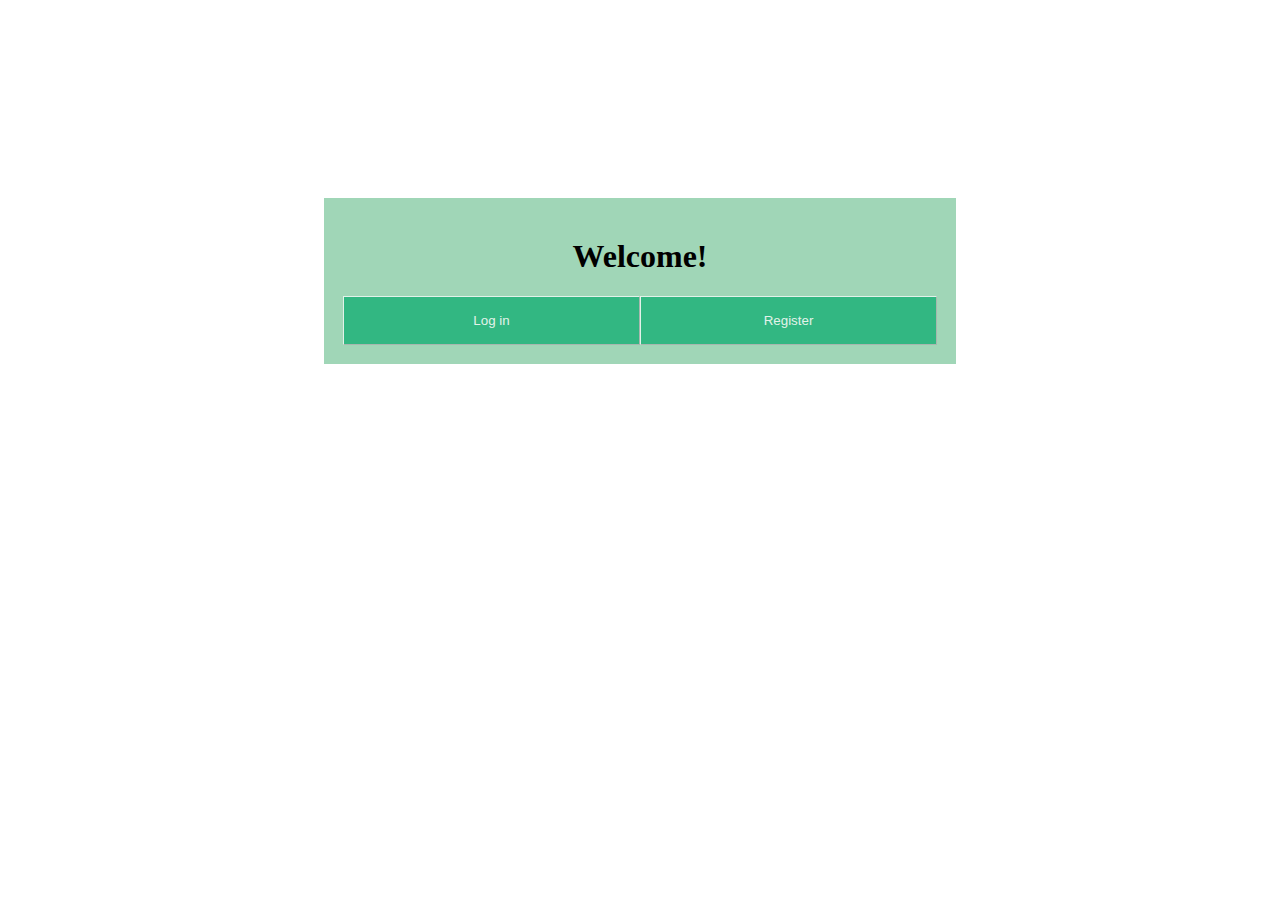
<file: Assignments_JavaScript/assignment_1115/index.html>
<!DOCTYPE html>
<html lang="en">

<head>
    <meta charset="UTF-8">
    <meta http-equiv="X-UA-Compatible" content="IE=edge">
    <meta name="viewport" content="width=device-width, initial-scale=1.0">
    <title>ToDoApp</title>
    <link rel="stylesheet" href="css/style.css" />
</head>

<body>
    <div class="menu">
        <div class="container">
            <div>
                <h1>Welcome!</h1>
            </div>
            <div class="menuChoices">
                <button type="button" id="login">Log in</button>
                <button type="button" id="register">Register</button>
            </div>
        </div>
    </div>
    <script src="js/script.js"></script>
</body>

</html>
</file>
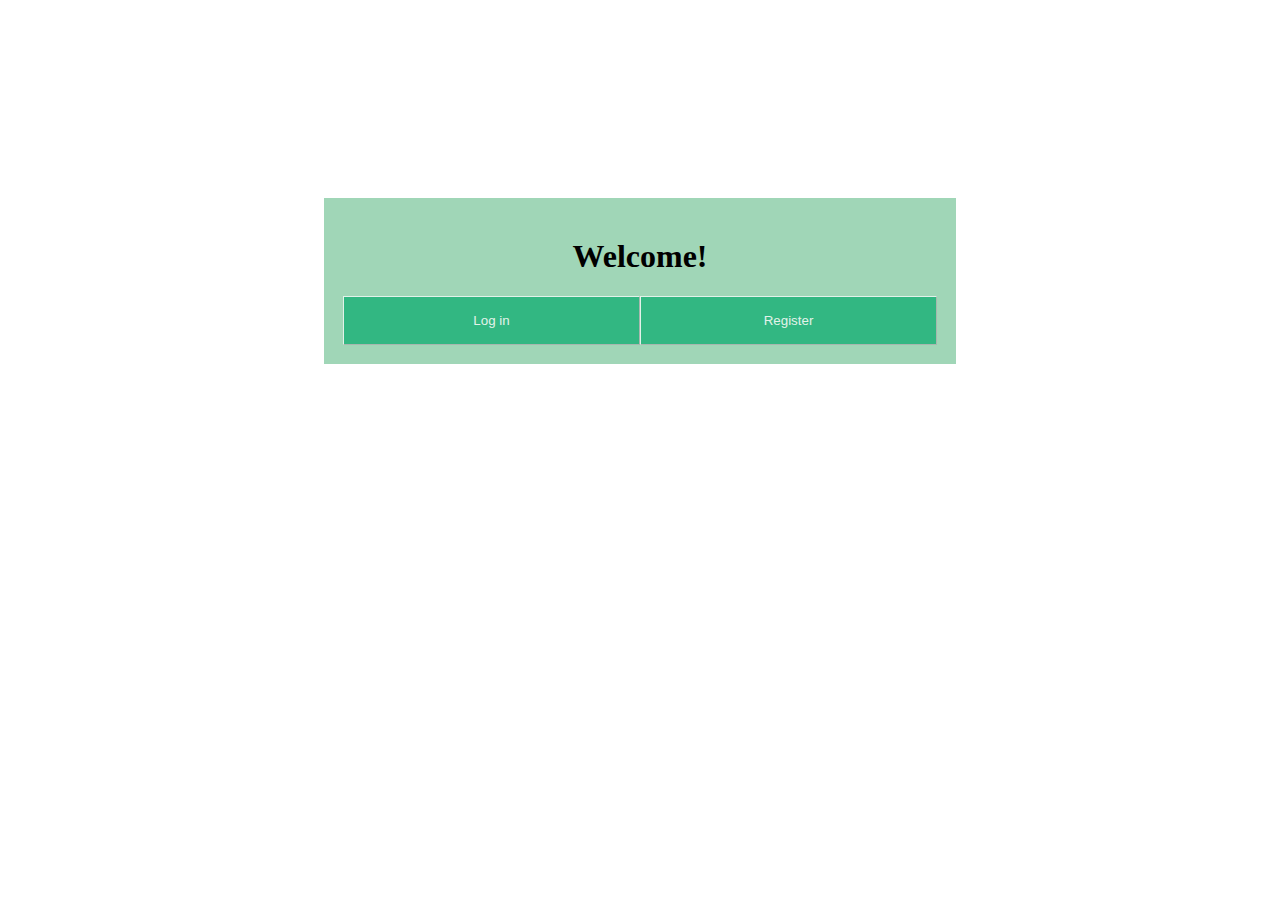
<file: FinalAssignment/GenealogyTree_FE/index.html>
<!DOCTYPE html>
<html lang="en">

<head>
    <meta charset="UTF-8">
    <meta http-equiv="X-UA-Compatible" content="IE=edge">
    <meta name="viewport" content="width=device-width, initial-scale=1.0">
    <title>GenealogyTree</title>
    <link rel="stylesheet" href="css/style.css" />
</head>

<body>
    <div class="menu">
        <div class="container">
            <div>
                <h1>Welcome!</h1>
            </div>
            <div class="menuChoices">
                <button type="button" id="login">Log in</button>
                <button type="button" id="register">Register</button>
            </div>
        </div>
    </div>
    <script src="js/script.js"></script>
</body>

</html>
</file>
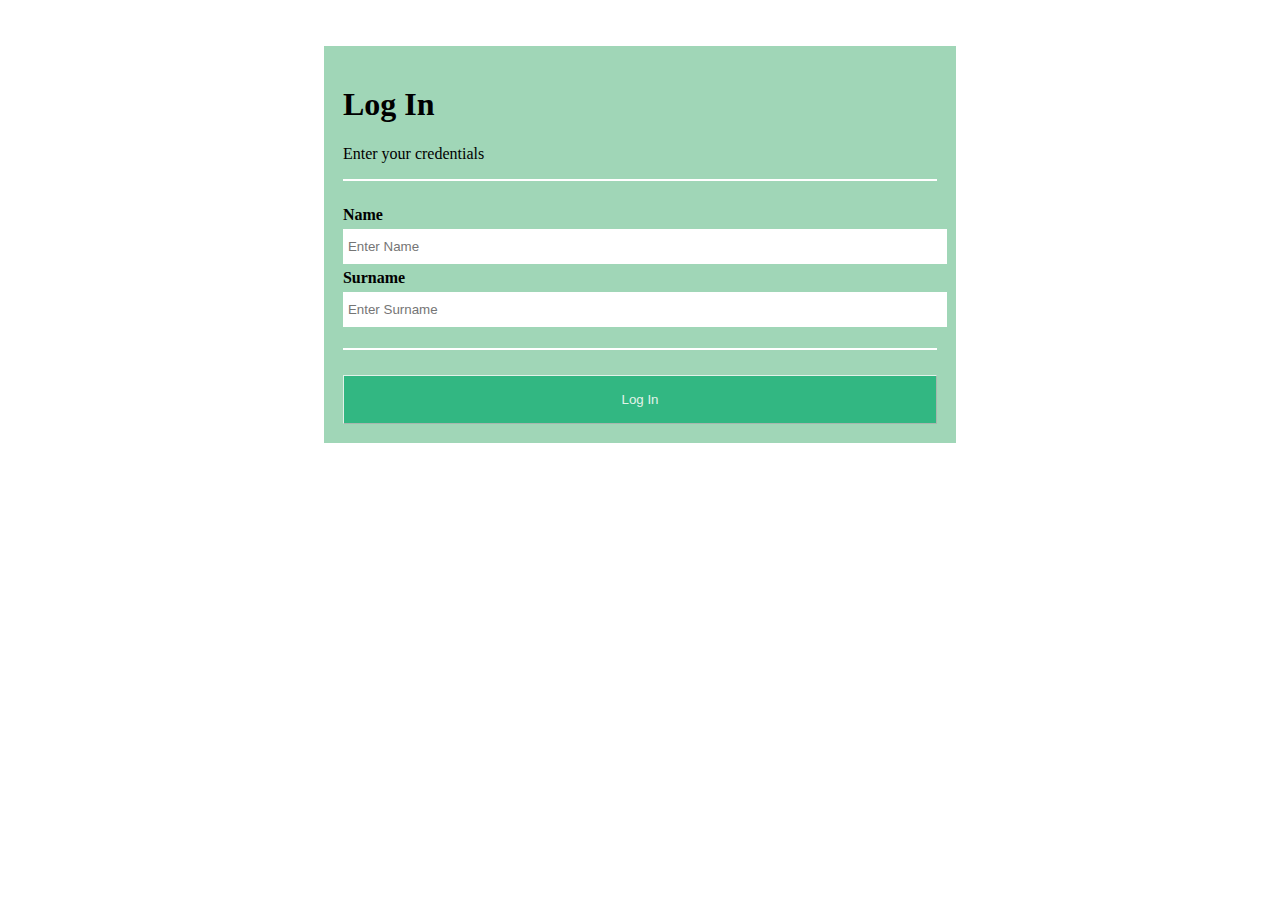
<file: Assignments_JavaScript/assignment_1115/login-form/index.html>
<!DOCTYPE html>
<html lang="en">

<head>
    <meta charset="UTF-8">
    <meta http-equiv="X-UA-Compatible" content="IE=edge">
    <meta name="viewport" content="width=device-width, initial-scale=1.0">
    <title>LoginForm</title>
    <link rel="stylesheet" href="css/style.css" />
</head>

<body>
    <form id="login">
        <div class="container">
            <h1>Log In</h1>
            <p>Enter your credentials</p>
            <hr>

            <label id="name-label" for="name"><b>Name</b></label>
            <input type="text" placeholder="Enter Name" name="name" id="name" required>

            <label id="surname-label" for="surname"><b>Surname</b></label>
            <input type="text" placeholder="Enter Surname" name="surname" id="surname" required>
            <p id="message"></p>
            <hr>
            <button type="submit" id="submit-login">Log In</button>
        </div>
    </form>
    <script src="js/script.js"></script>
</body>

</html>
</file>
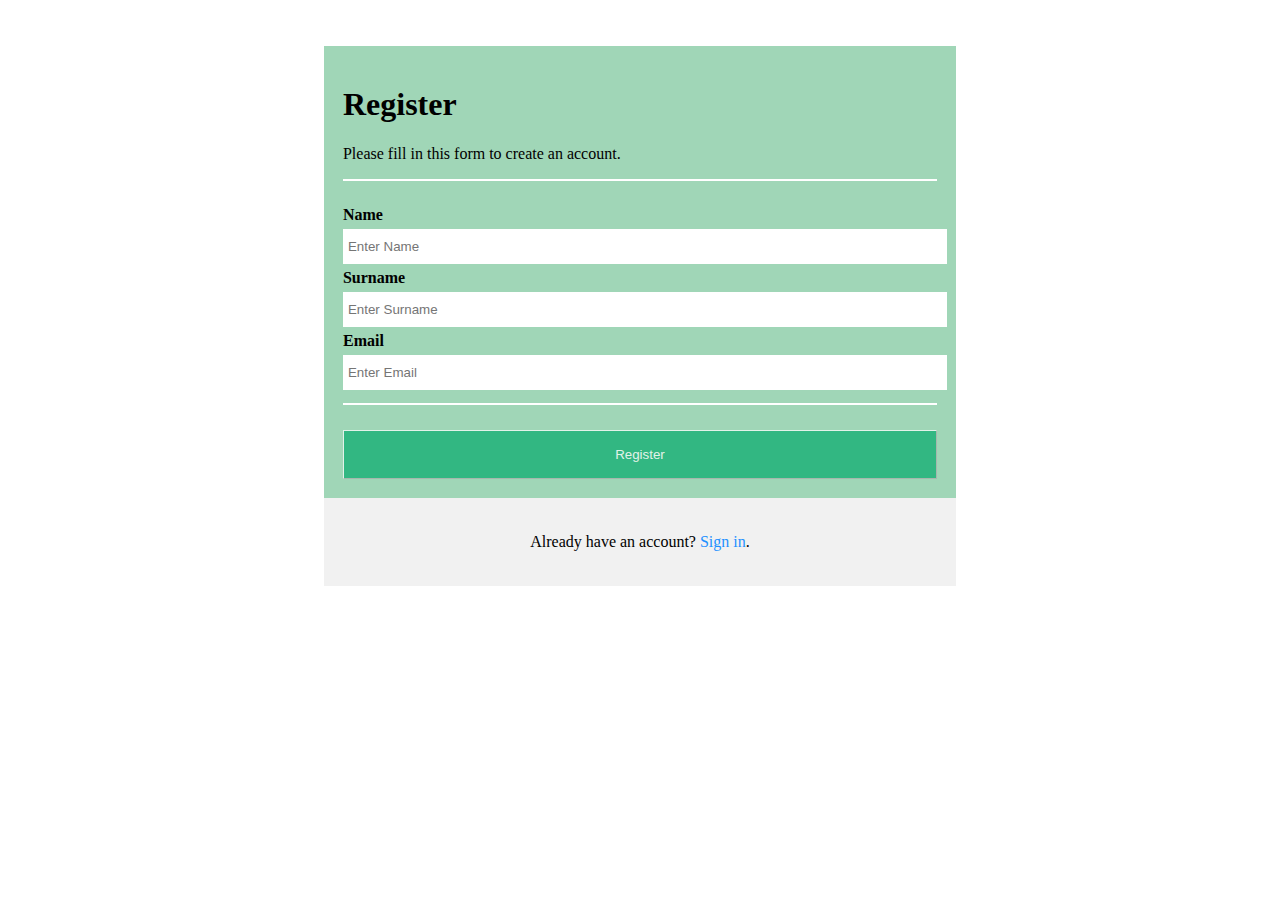
<file: Assignments_JavaScript/assignment_1115/registration-form/index.html>
<!DOCTYPE html>
<html lang="en">

<head>
    <meta charset="UTF-8">
    <meta http-equiv="X-UA-Compatible" content="IE=edge">
    <meta name="viewport" content="width=device-width, initial-scale=1.0">
    <title>RegistrationForm</title>
    <link rel="stylesheet" href="css/style.css" />
</head>

<body>
    <form id="registration">
        <div class="container">
            <h1>Register</h1>
            <p>Please fill in this form to create an account.</p>
            <hr>

            <label id="name-label" for="name"><b>Name</b></label>
            <input type="text" placeholder="Enter Name" name="name" id="name" required>

            <label id="surname-label" for="surname"><b>Surname</b></label>
            <input type="text" placeholder="Enter Surname" name="surname" id="surname" required>

            <label id="email-label" for="email"><b>Email</b></label>
            <input type="text" placeholder="Enter Email" name="email" id="email" required>
            <hr>
            <p id="message"></p>
            <button type="submit" id="register">Register</button>
        </div>

        <div class="sign-in">
            <p>Already have an account? <a class="sign-in-link">Sign in</a>.</p>
        </div>
    </form>
    <script src="js/script.js"></script>
</body>

</html>
</file>
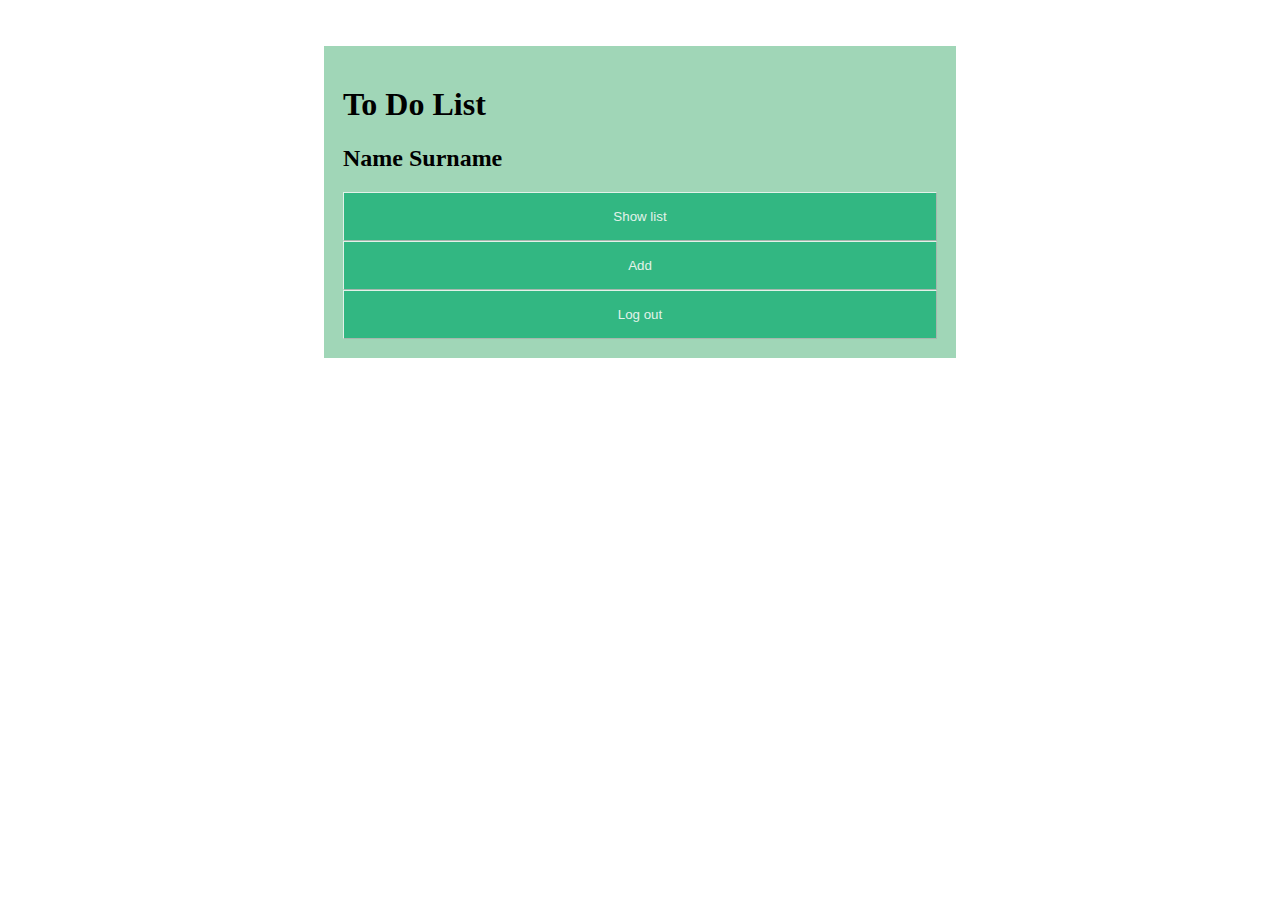
<file: Assignments_JavaScript/assignment_1115/to-do-app/index.html>
<!DOCTYPE html>
<html lang="en">

<head>
    <meta charset="UTF-8">
    <meta http-equiv="X-UA-Compatible" content="IE=edge">
    <meta name="viewport" content="width=device-width, initial-scale=1.0">
    <title>ToDo</title>
    <link rel="stylesheet" href="css/style.css" />
</head>

<body>
    <div class="to-do-box">
        <div class="container">
            <h1>To Do List</h1>
            <h2 id="nameSurname">Name Surname</h2>
            <table id="to-do-list">
            </table>
            <p id="list-message"></p>
            <button type="button" id="showList">Show list</button>
            <button type="button" id="hideList">Hide list</button>
            <form id="add-to-do-form">
                <hr>
                <label id="type-label" for="type"><b>Type</b></label>
                <input type="text" placeholder="Enter Type" name="type" id="type" required></input>
                <label id="content-label" for="content"><b>Content</b></label>
                <input type="text" placeholder="Enter Content" name="content" id="content" required></input>
                <label id="endDate-label" for="endDate"><b>End Date</b></label>
                <input type="date" placeholder="Enter End Date" name="endDate" id="endDate" required></input>
                <hr>
                <div class="form-buttons">
                    <button type="button" id="submit-button">Submit</button>
                    <button type="button" id="cancel-button">Cancel</button>
                </div>
            </form>
            <button type="button" id="add-to-do-button">Add</button>
            <button type="button" id="log-out-button">Log out</button>
        </div>
    </div>
    <script src="js/script.js"></script>
</body>

</html>
</file>
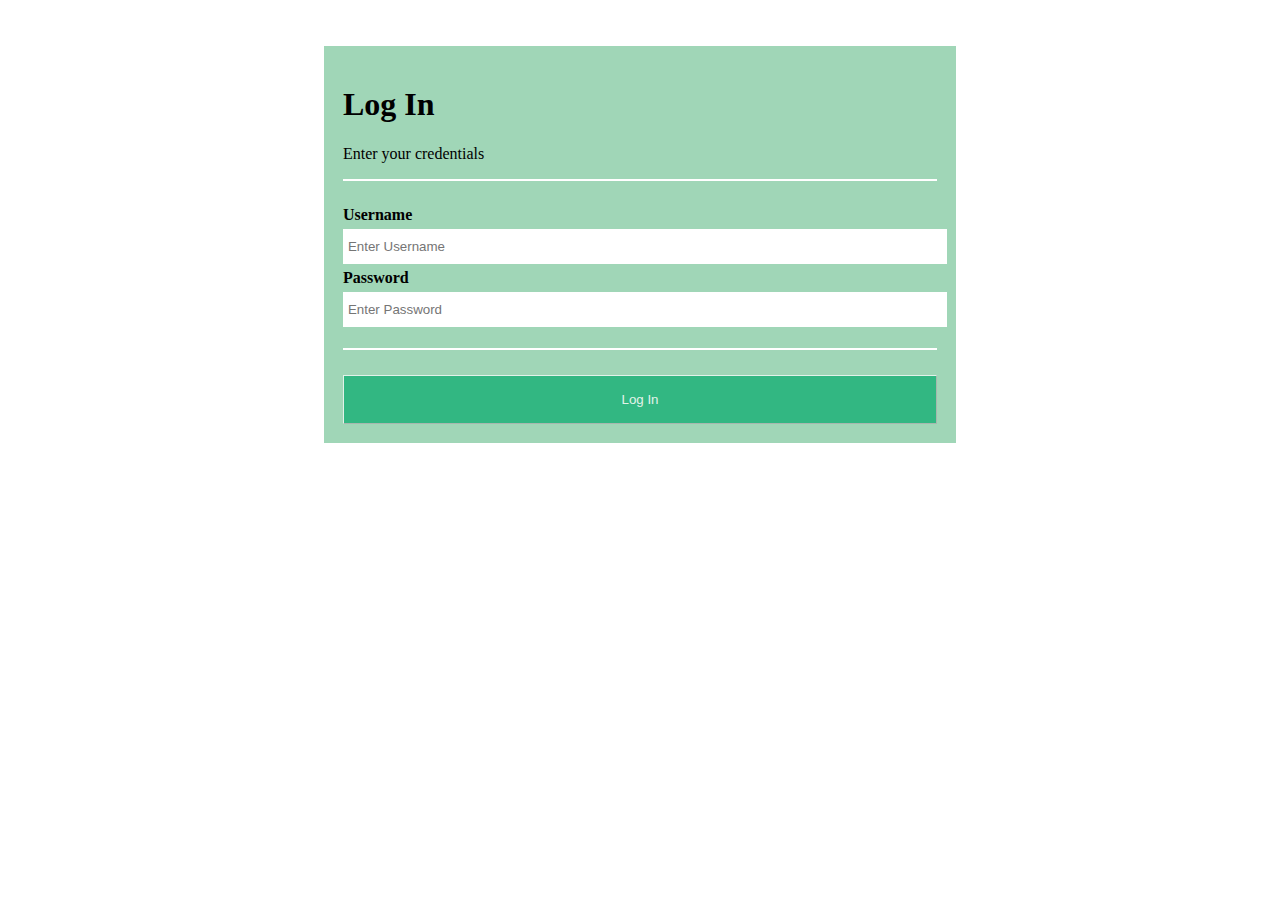
<file: FinalAssignment/GenealogyTree_FE/login-form/index.html>
<!DOCTYPE html>
<html lang="en">

<head>
    <meta charset="UTF-8">
    <meta http-equiv="X-UA-Compatible" content="IE=edge">
    <meta name="viewport" content="width=device-width, initial-scale=1.0">
    <title>LoginForm</title>
    <link rel="stylesheet" href="css/style.css" />
</head>

<body>
    <form id="login">
        <div class="container">
            <h1>Log In</h1>
            <p>Enter your credentials</p>
            <hr>

            <label id="username-label" for="username"><b>Username</b></label>
            <input type="text" placeholder="Enter Username" name="username" id="username" required>

            <label id="password-label" for="password"><b>Password</b></label>
            <input type="password" placeholder="Enter Password" name="password" id="password" required>
            <p id="message"></p>
            <hr>
            <button type="submit" id="submit-login">Log In</button>
        </div>
    </form>
    <script type="module" src="js/script.js"></script>
</body>

</html>
</file>
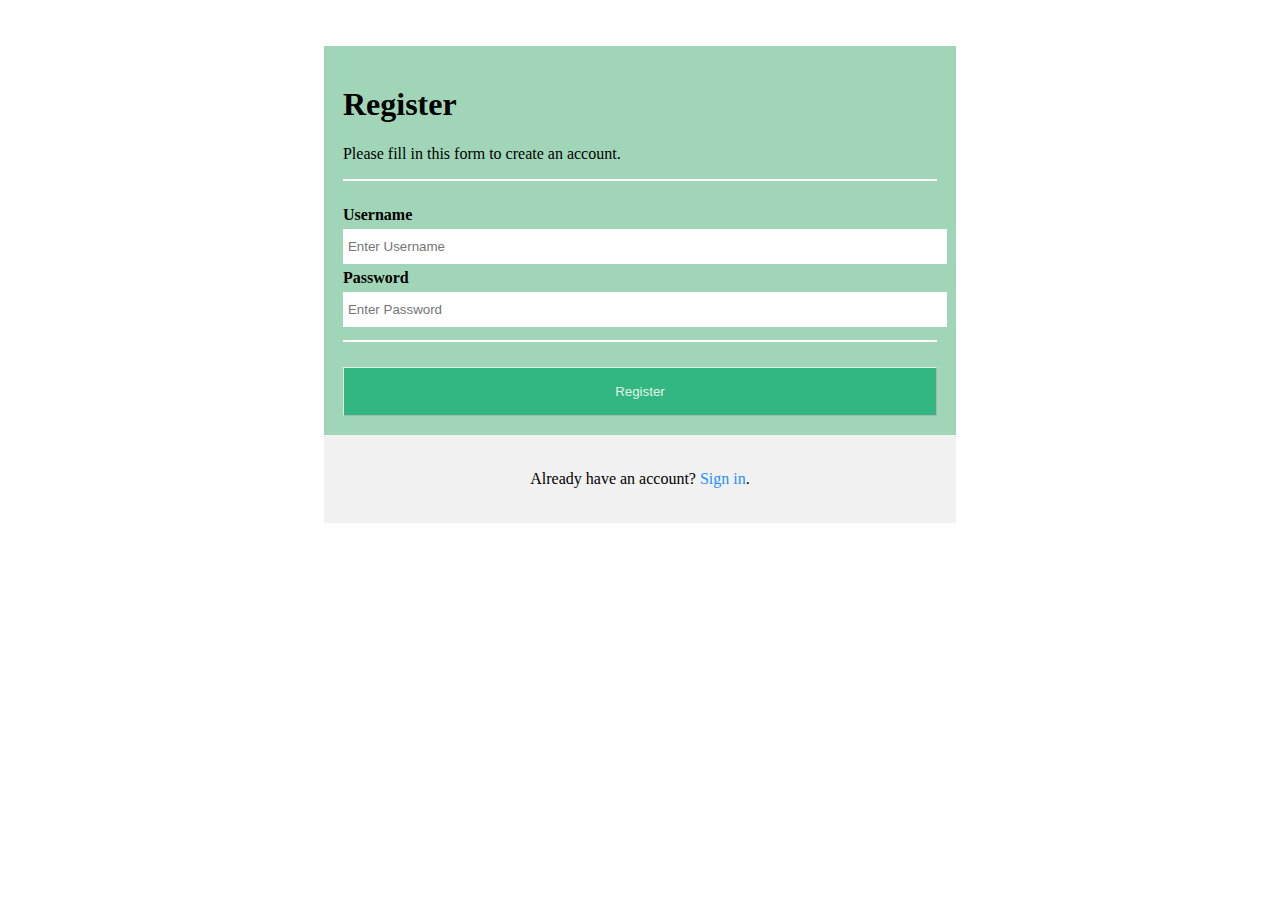
<file: FinalAssignment/GenealogyTree_FE/registration-form/index.html>
<!DOCTYPE html>
<html lang="en">

<head>
    <meta charset="UTF-8">
    <meta http-equiv="X-UA-Compatible" content="IE=edge">
    <meta name="viewport" content="width=device-width, initial-scale=1.0">
    <title>RegistrationForm</title>
    <link rel="stylesheet" href="css/style.css" />
</head>

<body>
    <form id="registration">
        <div class="container">
            <h1>Register</h1>
            <p>Please fill in this form to create an account.</p>
            <hr>
            <label id="username-label" for="username"><b>Username</b></label>
            <input type="text" placeholder="Enter Username" name="userName" id="username" required>

            <label id="password-label" for="password"><b>Password</b></label>
            <input type="password" placeholder="Enter Password" name="password" id="password" required>
            <hr>
            <p id="message"></p>
            <button type="submit" id="register">Register</button>
        </div>

        <div class="sign-in">
            <p>Already have an account? <a class="sign-in-link">Sign in</a>.</p>
        </div>
    </form>
    <script type="module" src="js/script.js"></script>
</body>

</html>
</file>
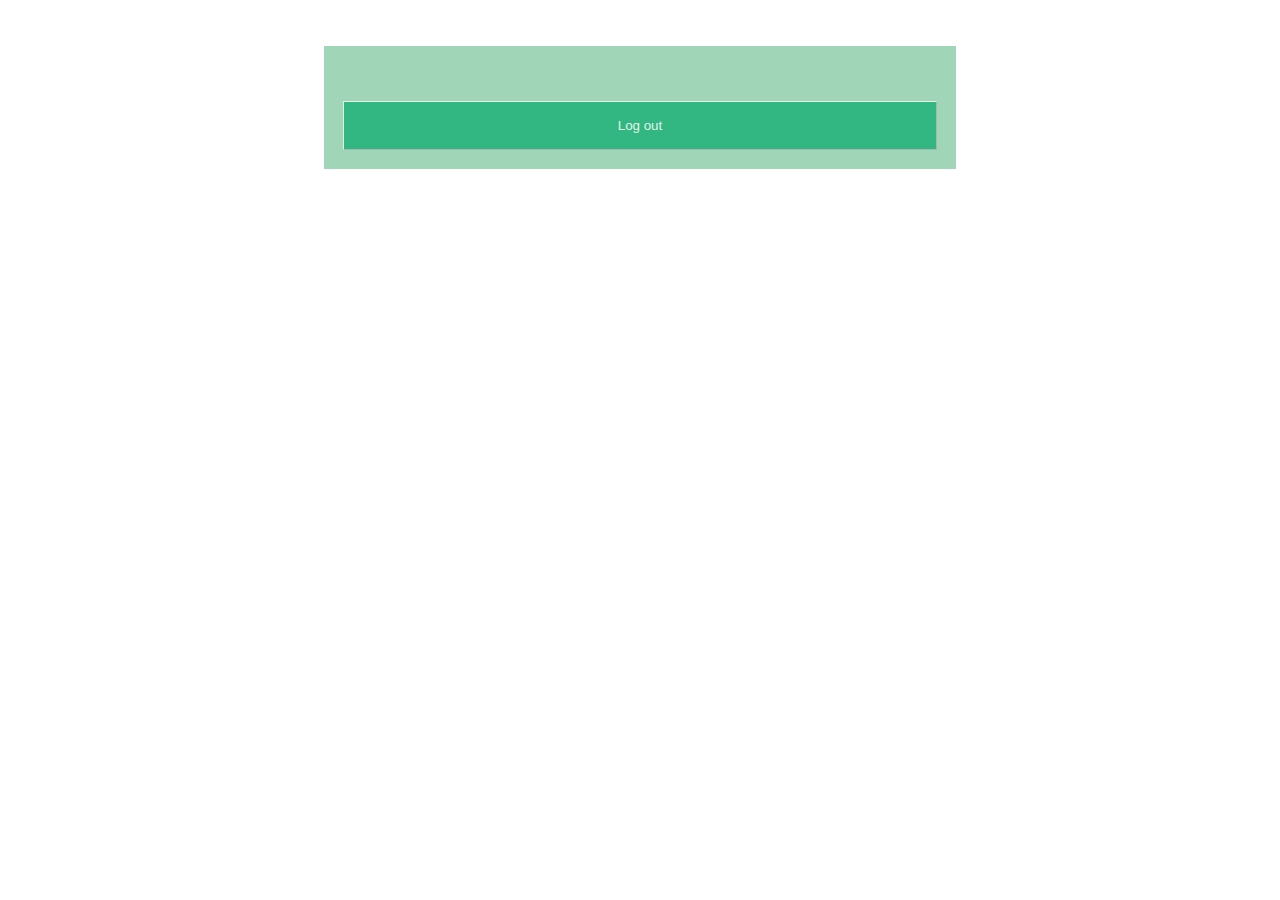
<file: FinalAssignment/GenealogyTree_FE/user-interface/index.html>
<!DOCTYPE html>
<html lang="en">

<head>
    <meta charset="UTF-8">
    <meta http-equiv="X-UA-Compatible" content="IE=edge">
    <meta name="viewport" content="width=device-width, initial-scale=1.0">
    <title>GenealogyTree</title>
    <link rel="stylesheet" href="css/style.css" />
</head>

<body>
    <div class="to-do-box">
        <div class="container">
            <h2 id="yourFamilyTree"></h2>
            <table id="personInfo"></table>
            <div id="addRelative">
                <button hidden="true" type="button" id="addParent">Add parent</button>
                <button hidden="true" type="button" id="addChild">Add child</button>
                <button hidden="true" type="button" id="addSpouse">Add spouse</button>
            </div>
            <p id="error-message"></p>
            <table id="existing-people"></table>
            <form hidden="true" id="personForm">
                <div class="container">
                    <h1 id="header"></h1>
                    <p id="personFormInfo"></p>
                    <hr>
                    <label id="name-label" for="name"><b>Name</b></label>
                        <input type="text" placeholder="Enter Name" name="name" id="name" required>
                        <label id="surname-label" for="surname"><b>Surname</b></label>
                        <input type="text" placeholder="Enter Surname" name="surname" id="surname" required>
                        <label id="date-label" for="dateOfBirth"><b>Date of birth</b></label>
                        <input type="date" placeholder="Enter Date of Birth" name="dateOfBirth" id="date" required>
                        <label id="birthplace-label" for="birthPlace"><b>Birthplace</b></label>
                        <input type="text" placeholder="Enter Birthplace" name="birthPlace" id="birthPlace" required>
                        <label id="sex-label" for="sex"><b>Sex</b></label>
                        <input type="text" name="sex" list="sexList">
                        <datalist id="sexList">
                            <option value="Female">
                            <option value="Male">
                            <option value="Other">
                        </datalist>
                    <hr>
                    <button type="submit" id="createPersonSubmit">Create</button>
                </div>
            </form>
            <form hidden="true" id="marriageForm">
                <div class="container">
                    <h1 id="header"></h1>
                    <p id="personFormInfo"></p>
                    <hr>
                    <label id="marriageDate-label" for="marriageDate"><b>Date of Marriage</b></label>
                    <input class="forMarriage" type="date" placeholder="Enter Date of Marriage" name="marriageDate" id="marriageDate" required>
                    <label id="areDivorced-label" for="areDivorced"><b>Are Divorced?</b></label>
                    <input class="forMarriage" type="checkbox" name="areDivorced" id="areDivorced" required>
                    <label id="divorceDate-label" for="divorceDate"><b>Date of Divorce</b></label>
                    <input class="forMarriage" type="date" placeholder="Enter Date of Divorce" name="divorceDate" id="divorceDate" required>
                    <hr>
                    <button type="submit" id="addMarriageSubmit">Create Marriage</button>
                </div>
            </form>
            <table hidden="true" id="peopleTable"></table>
            <button hidden="true" type="button" id="showList">Show list</button>
            <button hidden="true" type="button" id="hideList">Hide list</button>
            <button type="button" id="logOutButton">Log out</button>
        </div>
    </div>
    <script type="module" src="js/script.js"></script>
</body>

</html>
</file>
<file: Assignments_JavaScript/assignment_1115/css/style.css>
.menu {
    margin: auto;
    width: 50%;
    text-align: center;
    padding: 15%;
}

.container {
    background-color: rgb(160, 214, 183);
    padding: 3%;
}

.menuChoices {
    display: flex;
    justify-content: center;
}

button {
    background-color: #04AA6D;
    color: white;
    cursor: pointer;
    opacity: 0.7;
    width: 100%;
    padding: 16px 20px;
    border-width: 1px;
    border-color: white
}

button:hover {
    opacity: 1;
}
</file>
<file: FinalAssignment/GenealogyTree_FE/css/style.css>
.menu {
    margin: auto;
    width: 50%;
    text-align: center;
    padding: 15%;
}

.container {
    background-color: rgb(160, 214, 183);
    padding: 3%;
}

.menuChoices {
    display: flex;
    justify-content: center;
}

button {
    background-color: #04AA6D;
    color: white;
    cursor: pointer;
    opacity: 0.7;
    width: 100%;
    padding: 16px 20px;
    border-width: 1px;
    border-color: white
}

button:hover {
    opacity: 1;
}
</file>
<file: Assignments_JavaScript/assignment_1115/login-form/css/style.css>
input {
  width: 100%;
  display: inline-block;
  border: none;
  padding: 10px 5px;
  margin: 5px 0px;
  background: white;
}

hr {
  border: 1px solid white;
  margin-bottom: 25px;
}

button {
  background-color: #04AA6D;
  color: white;
  cursor: pointer;
  opacity: 0.7;
  width: 100%;
  padding: 16px 20px;
  border-width: 1px;
  border-color: white
}

button:hover {
  opacity: 1;
}

.container {
  background-color: rgb(160, 214, 183);
  padding: 3%;
}

#login {
  margin: auto;
  width: 50%;
  padding: 3%;
}

#message {
  color: red;
}

.error-message {
  color: red;
  font-size: 12px;
}
</file>
<file: Assignments_JavaScript/assignment_1115/registration-form/css/style.css>
input {
  width: 100%;
  display: inline-block;
  border: none;
  padding: 10px 5px;
  margin: 5px 0px;
  background: white;
}

hr {
  border: 1px solid white;
  margin-bottom: 25px;
}

button {
  background-color: #04AA6D;
  color: white;
  cursor: pointer;
  opacity: 0.7;
  width: 100%;
  padding: 16px 20px;
  border-width: 1px;
  border-color: white
}

button:hover {
  opacity: 1;
}

a {
  color: dodgerblue;
}

a:hover {
  color: rgb(192, 222, 253);
  cursor: pointer;
}

#registration {
  margin: auto;
  width: 50%;
  padding: 3%;
}

.container {
  background-color: rgb(160, 214, 183);
  padding: 3%;
}

.sign-in {
  background-color: #f1f1f1;
  padding: 3%;
  text-align: center;
}

#message {
  color: red;
}

.error-message {
  color: red;
  font-size: 12px;
}
</file>
<file: Assignments_JavaScript/assignment_1115/to-do-app/css/style.css>
input {
  width: 100%;
  display: inline-block;
  border: none;
  padding: 10px 5px;
  margin: 5px 0px;
  background: white;
}

input.edit-do-do {
  padding: 10px 0px;
}

hr {
  border: 1px solid white;
  margin-bottom: 25px;
}

button {
  background-color: #04AA6D;
  color: white;
  cursor: pointer;
  opacity: 0.7;
  width: 100%;
  padding: 16px 20px;
  border-width: 1px;
  border-color: white
}

.form-buttons {
  display: flex;
}

button:hover {
  opacity: 1;
}

.container {
  background-color: rgb(160, 214, 183);
  padding: 3%;
}

.to-do-box {
  margin: auto;
  width: 50%;
  padding: 3%;
}

.error-message {
  color: red;
  font-size: 12px;
}
</file>
<file: FinalAssignment/GenealogyTree_FE/login-form/css/style.css>
input {
  width: 100%;
  display: inline-block;
  border: none;
  padding: 10px 5px;
  margin: 5px 0px;
  background: white;
}

hr {
  border: 1px solid white;
  margin-bottom: 25px;
}

button {
  background-color: #04AA6D;
  color: white;
  cursor: pointer;
  opacity: 0.7;
  width: 100%;
  padding: 16px 20px;
  border-width: 1px;
  border-color: white
}

button:hover {
  opacity: 1;
}

a {
  color: dodgerblue;
}

a:hover {
  color: rgb(192, 222, 253);
  cursor: pointer;
}

.container {
  background-color: rgb(160, 214, 183);
  padding: 3%;
}

#login {
  margin: auto;
  width: 50%;
  padding: 3%;
}

#message {
  color: red;
}

.error-message {
  color: red;
  font-size: 12px;
}
</file>
<file: FinalAssignment/GenealogyTree_FE/registration-form/css/style.css>
input {
  width: 100%;
  display: inline-block;
  border: none;
  padding: 10px 5px;
  margin: 5px 0px;
  background: white;
}

hr {
  border: 1px solid white;
  margin-bottom: 25px;
}

button {
  background-color: #04AA6D;
  color: white;
  cursor: pointer;
  opacity: 0.7;
  width: 100%;
  padding: 16px 20px;
  border-width: 1px;
  border-color: white
}

button:hover {
  opacity: 1;
}

a {
  color: dodgerblue;
}

a:hover {
  color: rgb(192, 222, 253);
  cursor: pointer;
}

#registration {
  margin: auto;
  width: 50%;
  padding: 3%;
}

.container {
  background-color: rgb(160, 214, 183);
  padding: 3%;
}

.sign-in {
  background-color: #f1f1f1;
  padding: 3%;
  text-align: center;
}

#message {
  color: red;
}

.error-message {
  color: red;
  font-size: 12px;
}
</file>
<file: FinalAssignment/GenealogyTree_FE/user-interface/css/style.css>
input {
  width: 100%;
  display: inline-block;
  border: none;
  padding: 10px 5px;
  margin: 5px 0px;
  background: white;
}

table, th, td {
  border: 1px solid;
  border-collapse: collapse;
  width: 100%;
  white-space: nowrap;
}

thead {
  background-color: #04AA6D;
}

input.edit-do-do {
  padding: 10px 0px;
}

hr {
  border: 1px solid white;
  margin-bottom: 25px;
}

#addRelative {
  display: flex;
  justify-content: center;
}

button {
  background-color: #04AA6D;
  color: white;
  cursor: pointer;
  opacity: 0.7;
  width: 100%;
  padding: 16px 20px;
  border-width: 1px;
  border-color: white
}

.form-buttons {
  display: flex;
}

button:hover {
  opacity: 1;
}

.container {
  background-color: rgb(160, 214, 183);
  padding: 3%;
}

.to-do-box {
  margin: auto;
  width: 50%;
  padding: 3%;
}

#error-message {
  color: red;
  font-size: 16px;
}
</file>
